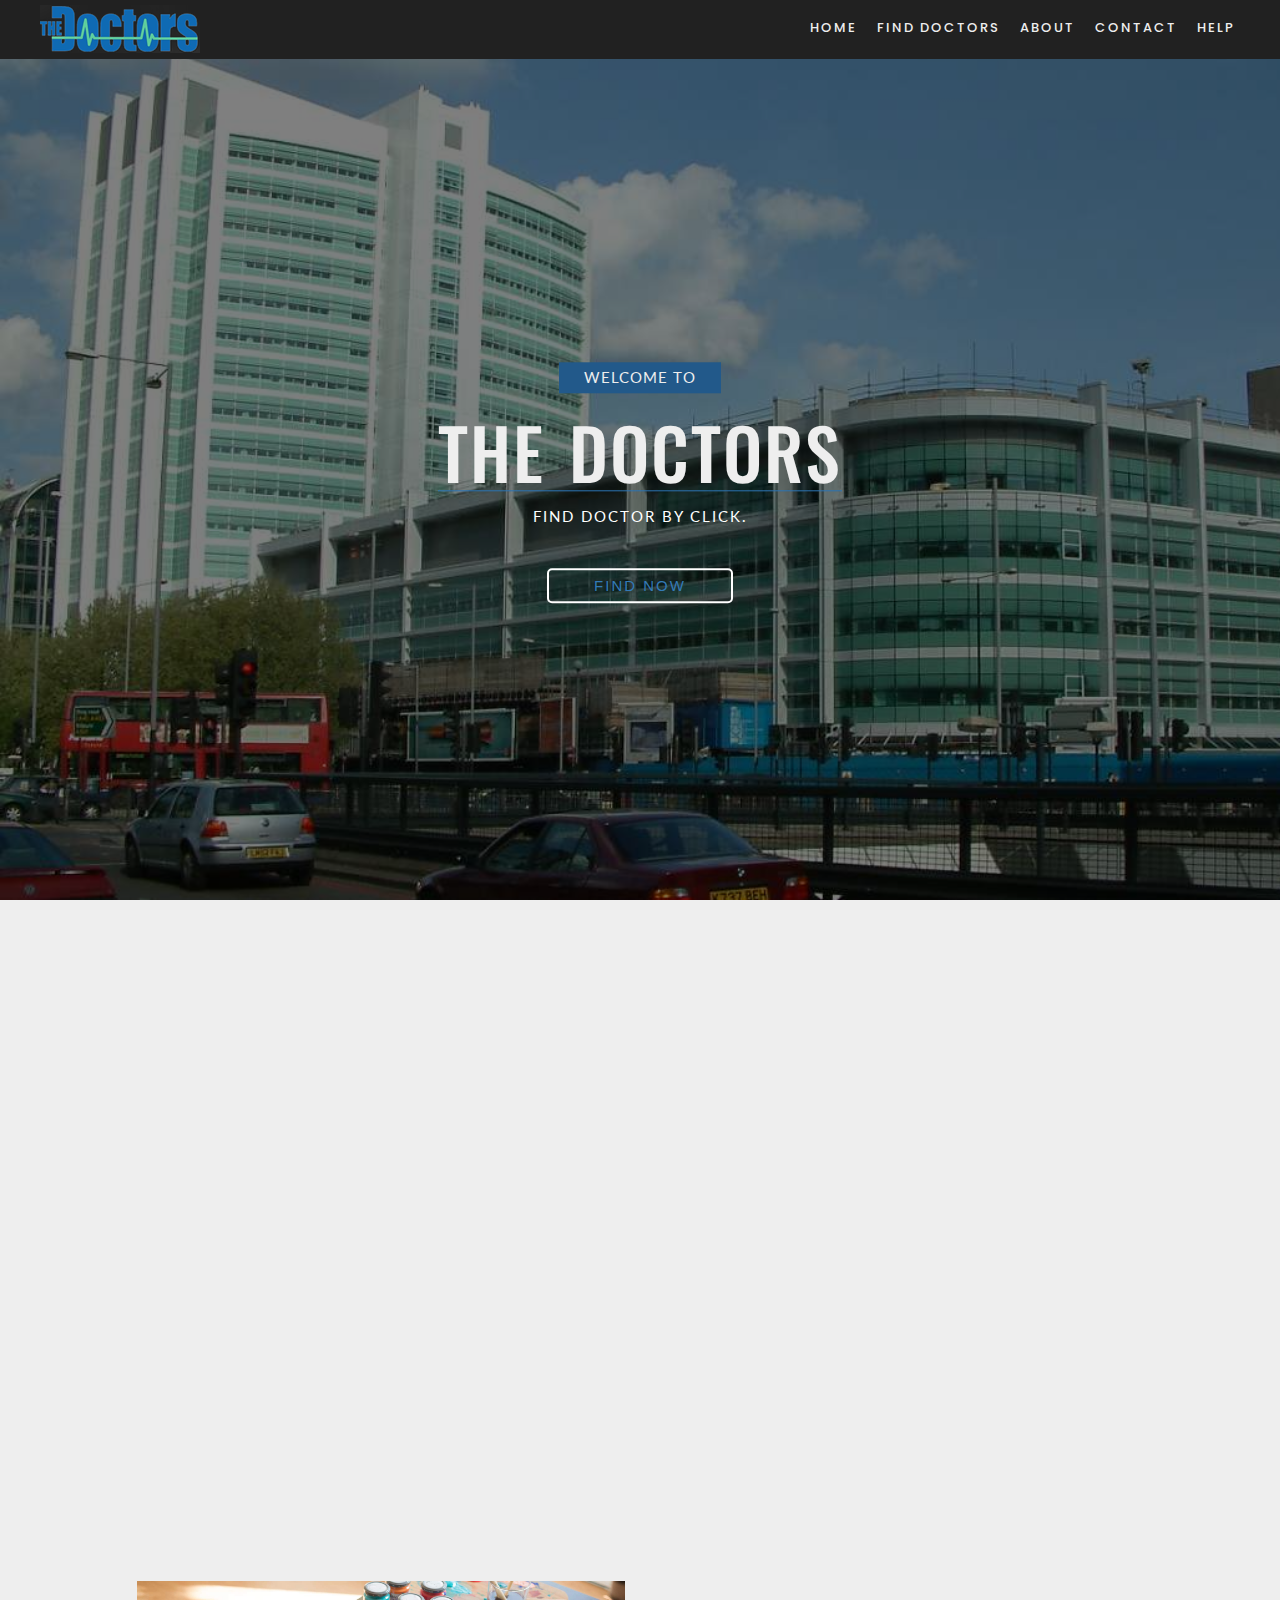
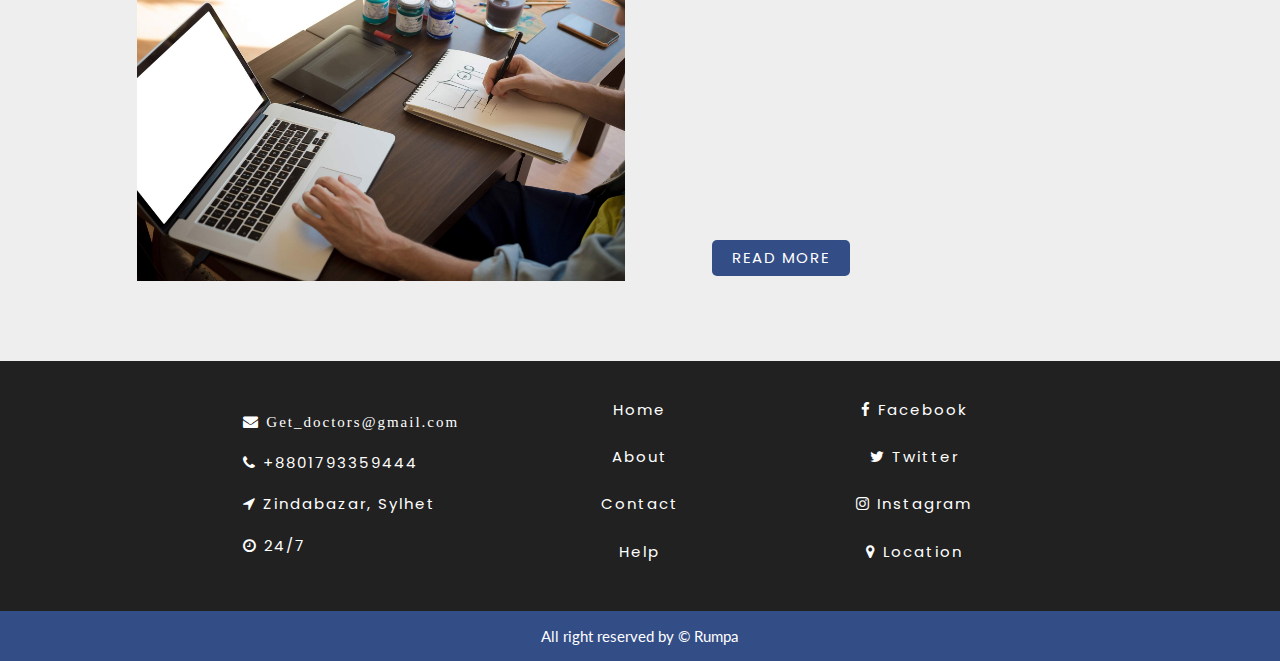
<file: index.html>
<!DOCTYPE html>
<html lang="en">  
	<head>
		
	
		<title>The Doctors</title>
	
		<link rel="icon" type="image/png" href="assets/img/icon.ico">

		<!-- Bootstrap -->
		<link href="assets/css/bootstrap.min.css" rel="stylesheet" />
		<link href="assets/css/normalize.css" rel="stylesheet" />
		<link href="assets/css/animate.min.css" rel="stylesheet" type="text/css"/>
		<link href="assets/css/font-awesome.min.css" rel="stylesheet" type="text/css"/>
		
		<link href="https://fonts.googleapis.com/css?family=Poppins" rel="stylesheet">
		<link href="https://fonts.googleapis.com/css?family=Lato" rel="stylesheet">
		<link href="https://fonts.googleapis.com/css?family=Oswald" rel="stylesheet">

		<link href="assets/css/style.css" rel="stylesheet" />
		
		<!--[if lt IE 9]>
			<script src="js/html5shiv.min.js"></script>
			<script src="js/respond.min.js"></script>
		<![endif]-->
	</head>
    <body>
  		<!--Menu Starts here-->
  		<div class="container-fluid">
  			<div class="navbar navbar-fixed-top menu-wrapper" role="navigation">
				<div class="container-fluid">
					<div class="navbar-header">
						<button type="button" class="navbar-toggle" data-toggle="collapse" data-target=".navbar-collapse">
						<span class="icon-bar"></span>
						<span class="icon-bar"></span>
						<span class="icon-bar"></span>
						</button>
						<a href="index.html"><img src="assets/img/logo.png"></a>
					</div>
					<div class="navbar-collapse collapse menu">
						<ul class="nav navbar-nav navbar-right menu-ul">
							<li> <a href="index.html" onclick="$('#header').animatescroll({scrollSpeed:1000,easing:'easeInOutExpo'});">Home</a></li>
							<li> <a href="doctors.html" onclick="$('#about').animatescroll({scrollSpeed:1000,easing:'easeInOutExpo'});">Find Doctors</a></li>
							<li> <a href="about.html" onclick="$('#service').animatescroll({scrollSpeed:1000,easing:'easeInOutExpo'});">About</a></li>
							<li> <a href="contact.html" onclick="$('#contact').animatescroll({scrollSpeed:1000,easing:'easeInOutExpo'});">Contact</a></li>
							<li> <a href="help.html" onclick="$('#contact').animatescroll({scrollSpeed:1000,easing:'easeInOutExpo'});">Help</a></li>

						</ul>
					
					</div>
					
				</div>
						
			</div>
  		</div>
  		<!--Menu Ends here-->

  		<div class="container-fluid">
  			<!--Header starts here-->
  			<section class="row" id="header">
				<div class="mask">
					<div class="content">
						<p>welcome to</p></br>
						<h1>The Doctors</h1>
						<span>Find Doctor by Click.</span></br>
						<button class="btn-main btn-light"><a href="doctors.html">Find Now</a></button>
					</div>
				</div>
			</section>
			<!-- Header ends here -->

			<!-- about starts here -->
			<section class="row" id="about">
				<div class="col-md-8 col-md-offset-2 about-wrapper">
					<h1 class="wow fadeInDown" data-wow-duration="2s">About Us</h1>
					<p class="wow fadeInRight paragraph-normal" data-wow-duration="2s">Lorem ipsum dolor sit amet, consectetur adipiscing elit, sed do eiusmod tempor incididunt labore et dolore magna aliqua.Lorem ipsum dolor sit amet, consectetur adipiscing elit, sed do eiusmod tempor incididunt labore et dolore magna aliqua.Lorem ipsum dolor sit amet, consectetur adipiscing elit, sed do eiusmod tempor incididunt labore et dolore magna.</p>
					<button class="wow fadeInUp btn-main btn-light" data-wow-duration="2s">Read More</button>
				</div>
			</section>
			<!-- about ends here -->

			<!-- service starts here -->
			<section class="row" id="service">
				<h1 class="wow fadeInDown" data-wow-duration="2s">What We Do?</h1>
				<div class="col-md-10 col-md-offset-1 service-wrapper">
					<div class="service-box col-md-6">
						<img src="assets/img/img2.jpg">
					</div>
					<div class="service-box col-md-6">
						<h2 class="wow fadeInRight" data-wow-duration="2s">Find Doctors</h2>
						<p class="wow fadeInRight" data-wow-duration="2s">Lorem ipsum dolor sit amet, consectetur adipiscing elit, sed do eiusmod tempor incididunt labore et dolore magna aliqua. Lorem ipsum dolor sit amet, consectetur adipiscing elit, sed do eiusmod tempor incididunt labore et dolore magna aliqua</p>
						<button class="btn-main btn-light">read more</button>
					</div>
				</div>
			</section>
			<!-- service ends here -->

			<!-- links starts here -->
			<section class="row" id="links">
				<div class="col-md-8 col-md-offset-2 link-box">
					<div class="col-md-4" id="link-wrapper1">
						<p><i class="fa fa-envelope" aria-hidden="true"> Get_doctors@gmail.com</p></i>
						<p><i class="fa fa-phone" aria-hidden="true"></i> +8801793359444</p>
						<p><i class="fa fa-location-arrow" aria-hidden="true"></i> Zindabazar, Sylhet</p>
						<p><i class="fa fa-clock-o" aria-hidden="true"></i> 24/7</p>
					</div>
					<div class="col-md-4 link-wrapper">
						<p><a href="index.html">Home</a></p>
						<p><a href="about.html">About</a></p>
						<p><a href="contact.html">Contact</a></p>
						<p><a href="help.html">Help</a></p>
					</div>
					<div class="col-md-4 link-wrapper">
						<p><a href=""><i class="fa fa-facebook"></i> Facebook</a></p>
						<p><a href=""><i class="fa fa-twitter"></i> Twitter</a></p>
						<p><a href=""><i class="fa fa-instagram"></i> Instagram</a></p>
						<p><a href=""><i class="fa fa-map-marker"></i> Location</a></p>
					</div>
				</div>
			</section>
			<!-- links ends here -->

			<!-- footer strats here -->
			<section class="row" id="footer">
				<div class="col-md-4 col-md-offset-4 footer-box">
					<p>All right reserved by &copy Rumpa</p>
				</div>
			</section>
  		</div>

		<script src="assets/js/jquery.min.js"></script>
		<script src="assets/js/jquery-migrate.min.js"></script>
		<script src="assets/js/bootstrap.min.js"></script>
		<script src="assets/js/app.js"></script>
		<script src="assets/js/wow.min.js"></script>

		<script type="text/javascript">
			new WOW().init();
		</script>


	</body>
		
		
</html>
</file>
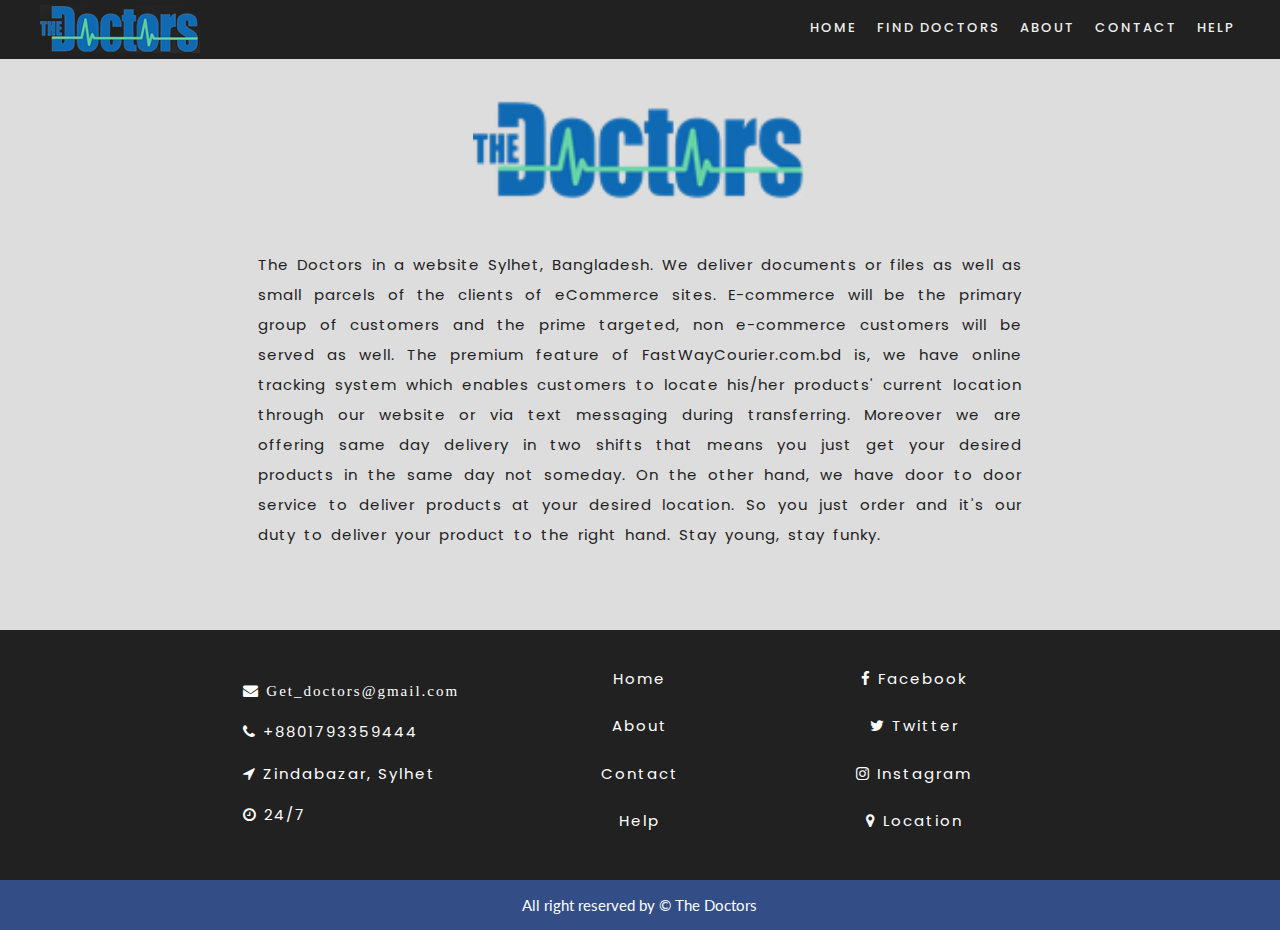
<file: about.html>
<!DOCTYPE html>
<html lang="en">  
	<head>
		<meta charset="utf-8" />
		<meta http-equiv="X-UA-Compatible" content="IE=edge" />
		<meta name="viewport" content="width=device-width, initial-scale=1" />
	
		<title>The Doctors</title>
	
		<link rel="icon" type="image/png" href="assets/img/icon.ico">

		<!-- Bootstrap -->
		<link href="assets/css/bootstrap.min.css" rel="stylesheet" />
		<link href="assets/css/normalize.css" rel="stylesheet" />
		<link href="assets/css/animate.min.css" rel="stylesheet" type="text/css"/>
		<link href="assets/css/font-awesome.min.css" rel="stylesheet" type="text/css"/>
		
		<link href="https://fonts.googleapis.com/css?family=Poppins" rel="stylesheet">
		<link href="https://fonts.googleapis.com/css?family=Lato" rel="stylesheet">
		<link href="https://fonts.googleapis.com/css?family=Oswald" rel="stylesheet">

		<link href="assets/css/style.css" rel="stylesheet" />
		
		<!--[if lt IE 9]>
			<script src="js/html5shiv.min.js"></script>
			<script src="js/respond.min.js"></script>
		<![endif]-->
	</head>
	<body>
  		<!--Menu Starts here-->
  		<div class="container-fluid">
  			<div class="navbar navbar-fixed-top menu-wrapper" role="navigation">
				<div class="container-fluid">
					<div class="navbar-header">
						<button type="button" class="navbar-toggle" data-toggle="collapse" data-target=".navbar-collapse">
						<span class="icon-bar"></span>
						<span class="icon-bar"></span>
						<span class="icon-bar"></span>
						</button>
						<a href="index.html"><img src="assets/img/logo.png"></a>
					</div>
					<div class="navbar-collapse collapse menu">
						<ul class="nav navbar-nav navbar-right menu-ul">
							<li> <a href="index.html" onclick="$('#header').animatescroll({scrollSpeed:1000,easing:'easeInOutExpo'});">Home</a></li>
							<li> <a href="doctors.html" onclick="$('#about').animatescroll({scrollSpeed:1000,easing:'easeInOutExpo'});">Find Doctors</a></li>
							<li> <a href="about.html" onclick="$('#service').animatescroll({scrollSpeed:1000,easing:'easeInOutExpo'});">About</a></li>
							<li> <a href="contact.html" onclick="$('#contact').animatescroll({scrollSpeed:1000,easing:'easeInOutExpo'});">Contact</a></li>
							<li> <a href="help.html" onclick="$('#contact').animatescroll({scrollSpeed:1000,easing:'easeInOutExpo'});">Help</a></li>

						</ul>
					
					</div>
					
				</div>
						
			</div>
  		</div>
  		<!--Menu Ends here-->

  		<div class="container-fluid">

  			<!-- about us starts here -->
  			<section class="row" id="about-us">
  				<div class="col-md-8 col-md-offset-2 about-wrapper">
  					<img class="wow zoomIn" data-wow-duration="3s" src="assets/img/logo.png">
  					<p>The Doctors in a website Sylhet, Bangladesh. We deliver documents or files as well as small parcels of the clients of eCommerce sites. E-commerce will be the primary group of customers and the prime targeted, non e-commerce customers will be served as well. The premium feature of FastWayCourier.com.bd is, we have online tracking system which enables customers to locate his/her products' current location through our website or via text messaging during transferring. Moreover we are offering same day delivery in two shifts that means you just get your desired products in the same day not someday. On the other hand, we have door to door service to deliver products at your desired location. So you just order and it's our duty to deliver your product to the right hand. Stay young, stay funky.</p>
  				</div>
  			</section>
  			<!-- about us ends here -->

  			<!-- links starts here -->
			<section class="row" id="links">
				<div class="col-md-8 col-md-offset-2 link-box">
					<div class="col-md-4" id="link-wrapper1">
						<p><i class="fa fa-envelope" aria-hidden="true"> Get_doctors@gmail.com</p></i>
						<p><i class="fa fa-phone" aria-hidden="true"></i> +8801793359444</p>
						<p><i class="fa fa-location-arrow" aria-hidden="true"></i> Zindabazar, Sylhet</p>
						<p><i class="fa fa-clock-o" aria-hidden="true"></i> 24/7</p>
					</div>
					<div class="col-md-4 link-wrapper">
						<p><a href="index.php">Home</a></p>
						<p><a href="about.php">About</a></p>
						<p><a href="contact.php">Contact</a></p>
						<p><a href="service.php">Help</a></p>
					</div>
					<div class="col-md-4 link-wrapper">
						<p><a href=""><i class="fa fa-facebook"></i> Facebook</a></p>
						<p><a href=""><i class="fa fa-twitter"></i> Twitter</a></p>
						<p><a href=""><i class="fa fa-instagram"></i> Instagram</a></p>
						<p><a href=""><i class="fa fa-map-marker"></i> Location</a></p>
					</div>
				</div>
			</section>
			<!-- links ends here -->
			
			<!-- footer strats here -->
			<section class="row" id="footer">
				<div class="col-md-4 col-md-offset-4 footer-box">
					<p>All right reserved by &copy The Doctors</p>
				</div>
			</section>
  		</div>

  		

		<script src="assets/js/jquery.min.js"></script>
		<script src="assets/js/jquery-migrate.min.js"></script>
		<script src="assets/js/bootstrap.min.js"></script>
		<script src="assets/js/app.js"></script>
		<script src="assets/js/wow.min.js"></script>

		<script type="text/javascript">
			new WOW().init();
		</script>


	</body>
		
		
</html>
</file>
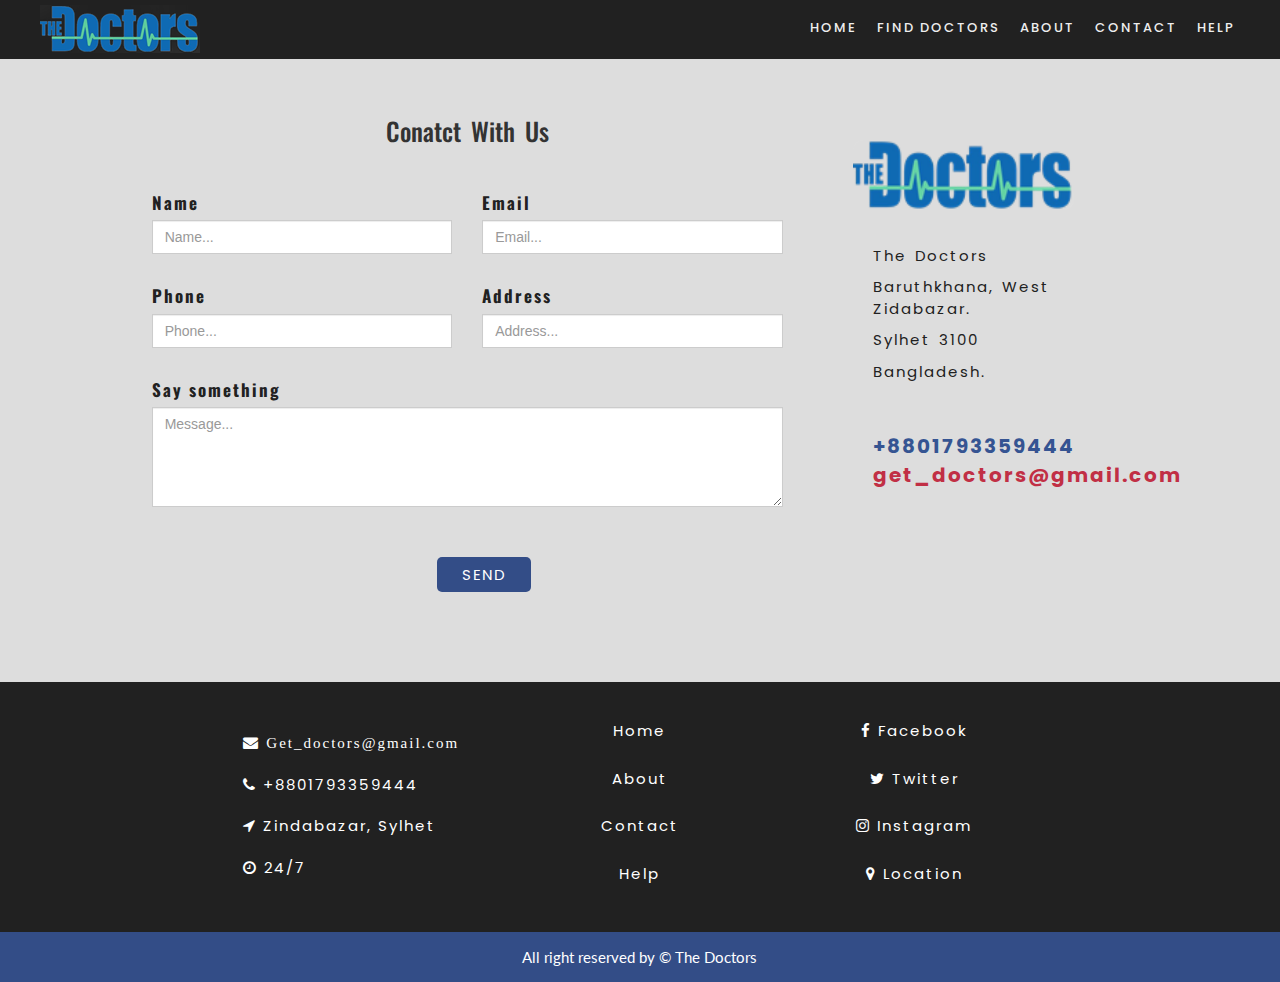
<file: contact.html>
<!DOCTYPE html>
<html lang="en">  
	<head>
		<meta charset="utf-8" />
		<meta http-equiv="X-UA-Compatible" content="IE=edge" />
		<meta name="viewport" content="width=device-width, initial-scale=1" />
	
		<title>The Doctors</title>
	
		<link rel="icon" type="image/png" href="assets/img/icon.ico">

		<!-- Bootstrap -->
		<link href="assets/css/bootstrap.min.css" rel="stylesheet" />
		<link href="assets/css/normalize.css" rel="stylesheet" />
		<link href="assets/css/animate.min.css" rel="stylesheet" type="text/css"/>
		<link href="assets/css/font-awesome.min.css" rel="stylesheet" type="text/css"/>
		
		<link href="https://fonts.googleapis.com/css?family=Poppins" rel="stylesheet">
		<link href="https://fonts.googleapis.com/css?family=Lato" rel="stylesheet">
		<link href="https://fonts.googleapis.com/css?family=Oswald" rel="stylesheet">

		<link href="assets/css/style.css" rel="stylesheet" />
		
		<!--[if lt IE 9]>
			<script src="js/html5shiv.min.js"></script>
			<script src="js/respond.min.js"></script>
		<![endif]-->
	</head>
	<body>
  		<!--Menu Starts here-->
  		<div class="container-fluid">
  			<div class="navbar navbar-fixed-top menu-wrapper" role="navigation">
				<div class="container-fluid">
					<div class="navbar-header">
						<button type="button" class="navbar-toggle" data-toggle="collapse" data-target=".navbar-collapse">
						<span class="icon-bar"></span>
						<span class="icon-bar"></span>
						<span class="icon-bar"></span>
						</button>
						<a href="index.html"><img src="assets/img/logo.png"></a>
					</div>
					<div class="navbar-collapse collapse menu">
						<ul class="nav navbar-nav navbar-right menu-ul">
							<li> <a href="index.html" onclick="$('#header').animatescroll({scrollSpeed:1000,easing:'easeInOutExpo'});">Home</a></li>
							<li> <a href="doctors.html" onclick="$('#about').animatescroll({scrollSpeed:1000,easing:'easeInOutExpo'});">Find Doctors</a></li>
							<li> <a href="about.html" onclick="$('#service').animatescroll({scrollSpeed:1000,easing:'easeInOutExpo'});">About</a></li>
							<li> <a href="contact.html" onclick="$('#contact').animatescroll({scrollSpeed:1000,easing:'easeInOutExpo'});">Contact</a></li>
							<li> <a href="help.html" onclick="$('#contact').animatescroll({scrollSpeed:1000,easing:'easeInOutExpo'});">Help</a></li>

						</ul>
					
					</div>
					
				</div>
						
			</div>
  		</div>
  		<!--Menu Ends here-->

  		<div class="container-fluid">

  			<!-- contact starts here -->
    		<section class="row" id="contact-page">
    			<div class="col-md-10 col-md-offset-1 contact-wrapper">
    				<div class="contact-box col-md-8">
    					<h1>Conatct With Us</h1>
    					<form action="" method="">
    						<div class="col-sm-6 col-xs-6">
								<label>Name</label>
								<input type="text" name="name" class="form-control" placeholder="Name..."/>
							</div>
							<div class="col-sm-6 col-xs-6">
								<label>Email</label>
								<input type="text" name="email" class="form-control" placeholder="Email..."/>
							</div>
							<div class="col-sm-6 col-xs-6">
								<label>Phone</label>
								<input type="text" name="phone" class="form-control" placeholder="Phone..."/>
							</div>
							<div class="col-sm-6 col-xs-6">
								<label>Address</label>
								<input type="text" name="location" class="form-control" placeholder="Address..."/>
							</div>
							<div class="col-sm-12 col-xs-12">
								<label>Say something</label>
								<textarea class="form-control" name="message" placeholder="Message..."></textarea>
							</div>
							<button class=" btn-main btn-dark" name="send" id="submit">send</button>
    					</form>
    				</div>
    				<div class="contact-box col-md-4">
    					<img src="assets/img/logo.png">
    					<p>The Doctors</p>
    					<!-- <p>Ajgor Square</p> -->
    					<p>Baruthkhana, West Zidabazar.</p>
    					<p>Sylhet 3100</p>
    					<p>Bangladesh.</p></br></br>
    					<b><span style="color: #355492">+8801793359444</span></b></br>
    					<b><span style="color: #C12F45">get_doctors@gmail.com</span></b>
    				</div>
    			</div>
    		</section>
    		<!-- contact ends here -->

  			<!-- links starts here -->
			<section class="row" id="links">
				<div class="col-md-8 col-md-offset-2 link-box">
					<div class="col-md-4" id="link-wrapper1">
						<p><i class="fa fa-envelope" aria-hidden="true"> Get_doctors@gmail.com</p></i>
						<p><i class="fa fa-phone" aria-hidden="true"></i> +8801793359444</p>
						<p><i class="fa fa-location-arrow" aria-hidden="true"></i> Zindabazar, Sylhet</p>
						<p><i class="fa fa-clock-o" aria-hidden="true"></i> 24/7</p>
					</div>
					<div class="col-md-4 link-wrapper">
						<p><a href="index.php">Home</a></p>
						<p><a href="about.php">About</a></p>
						<p><a href="contact.php">Contact</a></p>
						<p><a href="service.php">Help</a></p>
					</div>
					<div class="col-md-4 link-wrapper">
						<p><a href=""><i class="fa fa-facebook"></i> Facebook</a></p>
						<p><a href=""><i class="fa fa-twitter"></i> Twitter</a></p>
						<p><a href=""><i class="fa fa-instagram"></i> Instagram</a></p>
						<p><a href=""><i class="fa fa-map-marker"></i> Location</a></p>
					</div>
				</div>
			</section>
			<!-- links ends here -->
			
			<!-- footer strats here -->
			<section class="row" id="footer">
				<div class="col-md-4 col-md-offset-4 footer-box">
					<p>All right reserved by &copy The Doctors</p>
				</div>
			</section>
  		</div>
  		

		<script src="assets/js/jquery.min.js"></script>
		<script src="assets/js/jquery-migrate.min.js"></script>
		<script src="assets/js/bootstrap.min.js"></script>
		<script src="assets/js/app.js"></script>
		<script src="assets/js/wow.min.js"></script>

		<script type="text/javascript">
			new WOW().init();
		</script>


	</body>
		
		
</html>
</file>
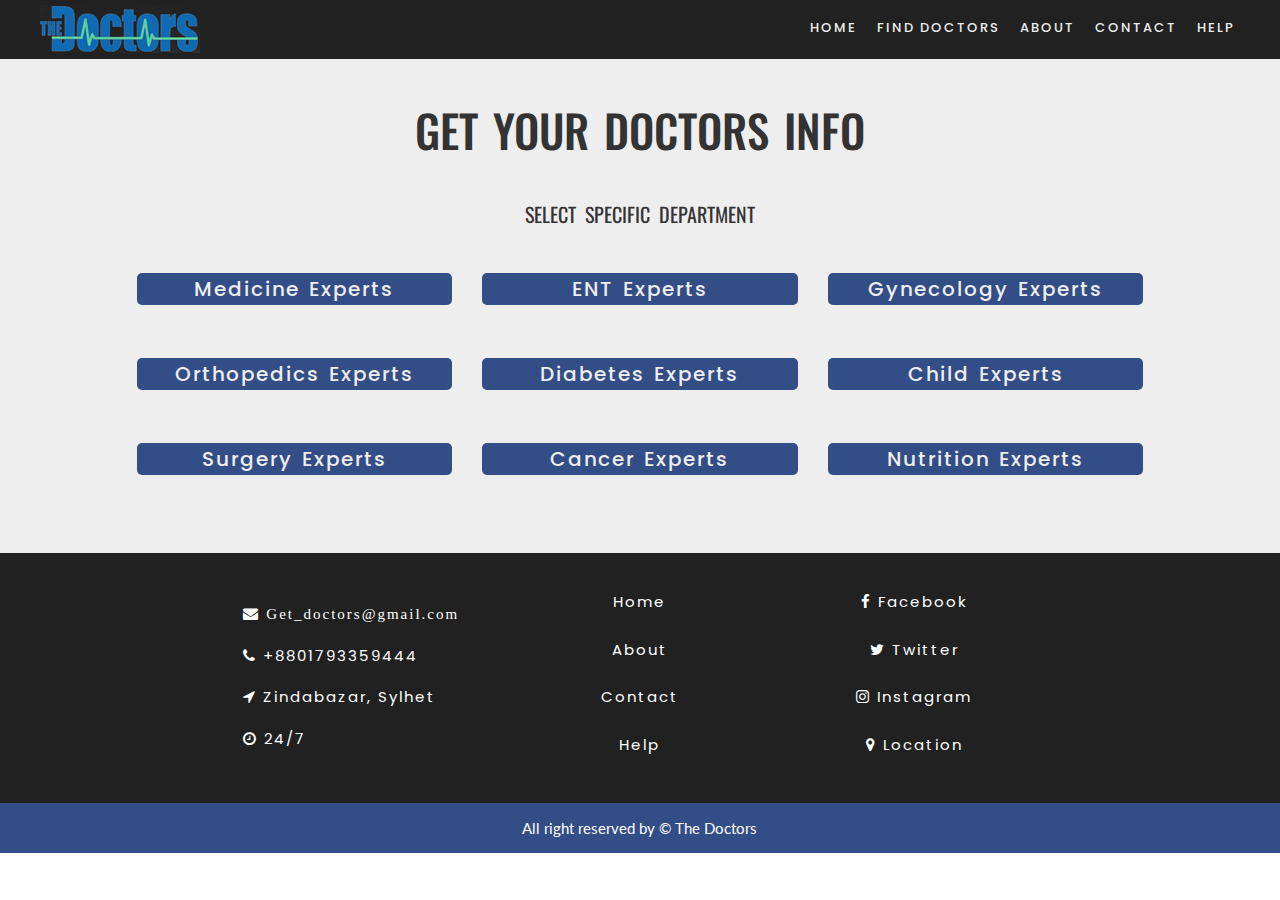
<file: doctors.html>
<!DOCTYPE html>
<html lang="en">  
	<head>
		<meta charset="utf-8" />
		<meta http-equiv="X-UA-Compatible" content="IE=edge" />
		<meta name="viewport" content="width=device-width, initial-scale=1" />
	
		<title>The Doctors</title>
	
		<link rel="icon" type="image/png" href="assets/img/icon.ico">

		<!-- Bootstrap -->
		<link href="assets/css/bootstrap.min.css" rel="stylesheet" />
		<link href="assets/css/normalize.css" rel="stylesheet" />
		<link href="assets/css/animate.min.css" rel="stylesheet" type="text/css"/>
		<link href="assets/css/font-awesome.min.css" rel="stylesheet" type="text/css"/>
		
		<link href="https://fonts.googleapis.com/css?family=Poppins" rel="stylesheet">
		<link href="https://fonts.googleapis.com/css?family=Lato" rel="stylesheet">
		<link href="https://fonts.googleapis.com/css?family=Oswald" rel="stylesheet">

		<link href="assets/css/style.css" rel="stylesheet" />
		
		<!--[if lt IE 9]>
			<script src="js/html5shiv.min.js"></script>
			<script src="js/respond.min.js"></script>
		<![endif]-->
	</head>
	<body>
  		<!--Menu Starts here-->
  		<div class="container-fluid">
  			<div class="navbar navbar-fixed-top menu-wrapper" role="navigation">
				<div class="container-fluid">
					<div class="navbar-header">
						<button type="button" class="navbar-toggle" data-toggle="collapse" data-target=".navbar-collapse">
						<span class="icon-bar"></span>
						<span class="icon-bar"></span>
						<span class="icon-bar"></span>
						</button>
						<a href="index.html"><img src="assets/img/logo.png"></a>
					</div>
					<div class="navbar-collapse collapse menu">
						<ul class="nav navbar-nav navbar-right menu-ul">
							<li> <a href="index.html" onclick="$('#header').animatescroll({scrollSpeed:1000,easing:'easeInOutExpo'});">Home</a></li>
							<li> <a href="doctors.html" onclick="$('#about').animatescroll({scrollSpeed:1000,easing:'easeInOutExpo'});">Find Doctors</a></li>
							<li> <a href="about.html" onclick="$('#service').animatescroll({scrollSpeed:1000,easing:'easeInOutExpo'});">About</a></li>
							<li> <a href="contact.html" onclick="$('#contact').animatescroll({scrollSpeed:1000,easing:'easeInOutExpo'});">Contact</a></li>
							<li> <a href="help.html" onclick="$('#contact').animatescroll({scrollSpeed:1000,easing:'easeInOutExpo'});">Help</a></li>

						</ul>
					
					</div>
					
				</div>
						
			</div>
  		</div>
  		<!--Menu Ends here-->

  		<div class="container-fluid">

  			<!-- Doctors starts here -->
  			<section class="row" id="doctors">
  				<h1>Get your doctors info</h1>
  				<p>Select Specific Department</p>
  				<div class="col-md-10 col-md-offset-1 doc-wrapper">
  					<div class="col-md-4 doc-box">
  						<a href="medicine.html"><h3>Medicine Experts</h3></a>
  					</div>
  					<div class="col-md-4 doc-box">
  						<a href="ENT.html"><h3>ENT Experts</h3></a>
  					</div>
  					<div class="col-md-4 doc-box">
  						<a href=""><h3>Gynecology Experts</h3></a>
  					</div>
  				</div>
  				<div class="col-md-10 col-md-offset-1 doc-wrapper">
  					<div class="col-md-4 doc-box">
  						<a href=""><h3>Orthopedics Experts</h3></a>
  					</div>
  					<div class="col-md-4 doc-box">
  						<a href=""><h3>Diabetes Experts</h3></a>
  					</div>
  					<div class="col-md-4 doc-box">
  						<a href=""><h3>Child Experts</h3></a>
  					</div>
  				</div>
  				<div class="col-md-10 col-md-offset-1 doc-wrapper">
  					<div class="col-md-4 doc-box">
  						<a href=""><h3>Surgery Experts</h3></a>
  					</div>
  					<div class="col-md-4 doc-box">
  						<a href=""><h3>Cancer Experts</h3></a>
  					</div>
  					<div class="col-md-4 doc-box">
  						<a href=""><h3>Nutrition Experts</h3></a>
  					</div>
  				</div>
  			</section>

  			<!-- links starts here -->
			<section class="row" id="links">
				<div class="col-md-8 col-md-offset-2 link-box">
					<div class="col-md-4" id="link-wrapper1">
						<p><i class="fa fa-envelope" aria-hidden="true"> Get_doctors@gmail.com</p></i>
						<p><i class="fa fa-phone" aria-hidden="true"></i> +8801793359444</p>
						<p><i class="fa fa-location-arrow" aria-hidden="true"></i> Zindabazar, Sylhet</p>
						<p><i class="fa fa-clock-o" aria-hidden="true"></i> 24/7</p>
					</div>
					<div class="col-md-4 link-wrapper">
						<p><a href="index.php">Home</a></p>
						<p><a href="about.php">About</a></p>
						<p><a href="contact.php">Contact</a></p>
						<p><a href="service.php">Help</a></p>
					</div>
					<div class="col-md-4 link-wrapper">
						<p><a href=""><i class="fa fa-facebook"></i> Facebook</a></p>
						<p><a href=""><i class="fa fa-twitter"></i> Twitter</a></p>
						<p><a href=""><i class="fa fa-instagram"></i> Instagram</a></p>
						<p><a href=""><i class="fa fa-map-marker"></i> Location</a></p>
					</div>
				</div>
			</section>
			<!-- links ends here -->
			
			<!-- footer strats here -->
			<section class="row" id="footer">
				<div class="col-md-4 col-md-offset-4 footer-box">
					<p>All right reserved by &copy The Doctors</p>
				</div>
			</section>
  		</div>

  		

		<script src="assets/js/jquery.min.js"></script>
		<script src="assets/js/jquery-migrate.min.js"></script>
		<script src="assets/js/bootstrap.min.js"></script>
		<script src="assets/js/app.js"></script>
		<script src="assets/js/wow.min.js"></script>

		<script type="text/javascript">
			new WOW().init();
		</script>


	</body>
		
		
</html>
</file>
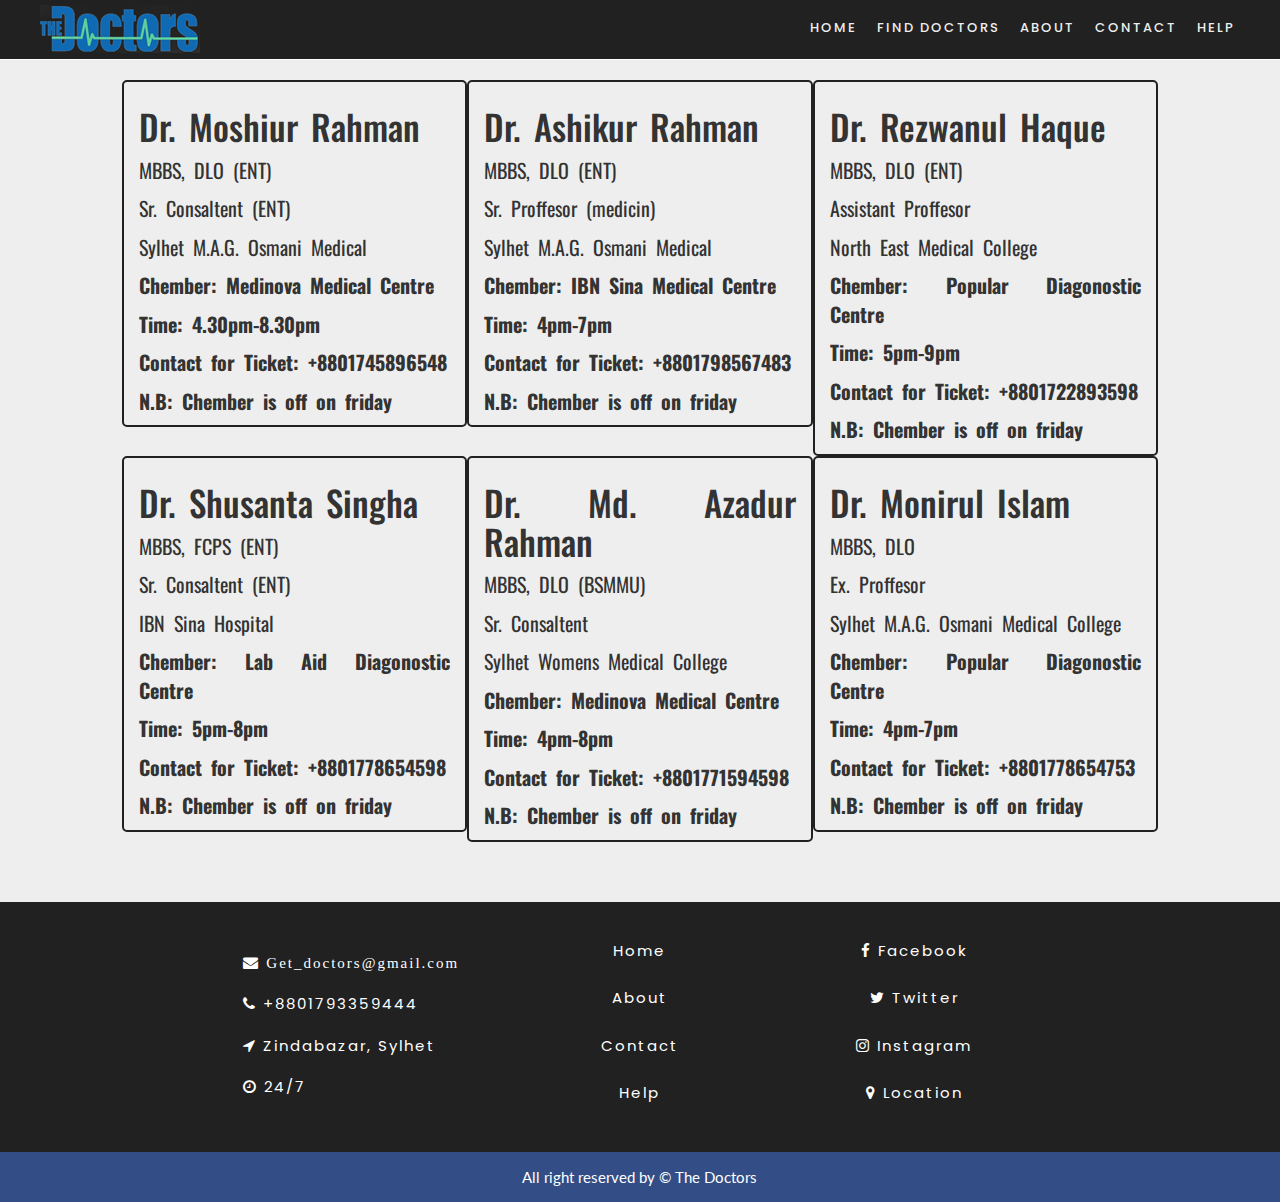
<file: ENT.html>
<!DOCTYPE html>
<html lang="en">  
	<head>
		<meta charset="utf-8" />
		<meta http-equiv="X-UA-Compatible" content="IE=edge" />
		<meta name="viewport" content="width=device-width, initial-scale=1" />
	
		<title>The Doctors</title>
	
		<link rel="icon" type="image/png" href="assets/img/icon.ico">

		<!-- Bootstrap -->
		<link href="assets/css/bootstrap.min.css" rel="stylesheet" />
		<link href="assets/css/normalize.css" rel="stylesheet" />
		<link href="assets/css/animate.min.css" rel="stylesheet" type="text/css"/>
		<link href="assets/css/font-awesome.min.css" rel="stylesheet" type="text/css"/>
		
		<link href="https://fonts.googleapis.com/css?family=Poppins" rel="stylesheet">
		<link href="https://fonts.googleapis.com/css?family=Lato" rel="stylesheet">
		<link href="https://fonts.googleapis.com/css?family=Oswald" rel="stylesheet">

		<link href="assets/css/style.css" rel="stylesheet" />
		
		<!--[if lt IE 9]>
			<script src="js/html5shiv.min.js"></script>
			<script src="js/respond.min.js"></script>
		<![endif]-->
	</head>
	<body>
  		<!--Menu Starts here-->
  		<div class="container-fluid">
  			<div class="navbar navbar-fixed-top menu-wrapper" role="navigation">
				<div class="container-fluid">
					<div class="navbar-header">
						<button type="button" class="navbar-toggle" data-toggle="collapse" data-target=".navbar-collapse">
						<span class="icon-bar"></span>
						<span class="icon-bar"></span>
						<span class="icon-bar"></span>
						</button>
						<a href="index.html"><img src="assets/img/logo.png"></a>
					</div>
					<div class="navbar-collapse collapse menu">
						<ul class="nav navbar-nav navbar-right menu-ul">
							<li> <a href="index.html" onclick="$('#header').animatescroll({scrollSpeed:1000,easing:'easeInOutExpo'});">Home</a></li>
							<li> <a href="doctors.html" onclick="$('#about').animatescroll({scrollSpeed:1000,easing:'easeInOutExpo'});">Find Doctors</a></li>
							<li> <a href="about.html" onclick="$('#service').animatescroll({scrollSpeed:1000,easing:'easeInOutExpo'});">About</a></li>
							<li> <a href="contact.html" onclick="$('#contact').animatescroll({scrollSpeed:1000,easing:'easeInOutExpo'});">Contact</a></li>
							<li> <a href="help.html" onclick="$('#contact').animatescroll({scrollSpeed:1000,easing:'easeInOutExpo'});">Help</a></li>

						</ul>
					
					</div>
					
				</div>
						
			</div>
  		</div>
  		<!--Menu Ends here-->

  		<div class="container-fluid">
  			<!-- medi experts starts here -->
  			<section class="row" id="medi">
  				<div class="col-md-10 col-md-offset-1 medi-wrapper">
  					<div class="col-md-4 medi-box">
  						<h3>Dr. Moshiur Rahman</h3>
  						<p>MBBS, DLO (ENT)</p>
  						<p>Sr. Consaltent (ENT)</p>
  						<p>Sylhet M.A.G. Osmani Medical</p>
  						<b><p>Chember: Medinova Medical Centre</p></b>
  						<b><p>Time: 4.30pm-8.30pm</p></b>
  						<b><p>Contact for Ticket: +8801745896548</p></b>
  						<b><p>N.B: Chember is off on friday</p></b>
  					</div>
  					<div class="col-md-4 medi-box">
  						<h3>Dr. Ashikur Rahman</h3>
  						<p>MBBS, DLO (ENT)</p>
  						<p>Sr. Proffesor (medicin)</p>
  						<p>Sylhet M.A.G. Osmani Medical</p>
  						<b><p>Chember: IBN Sina Medical Centre</p></b>
  						<b><p>Time: 4pm-7pm</p></b>
  						<b><p>Contact for Ticket: +8801798567483</p></b>
  						<b><p>N.B: Chember is off on friday</p></b>
  					</div>
  					<div class="col-md-4 medi-box">
  						<h3>Dr. Rezwanul Haque</h3>
  						<p>MBBS, DLO (ENT)</p>
  						<p>Assistant Proffesor</p>
  						<p>North East Medical College</p>
  						<b><p>Chember: Popular Diagonostic Centre</p></b>
  						<b><p>Time: 5pm-9pm</p></b>
  						<b><p>Contact for Ticket: +8801722893598</p></b>
  						<b><p>N.B: Chember is off on friday</p></b>
  					</div>
  					<div class="col-md-4 medi-box">
  						<h3>Dr. Shusanta Singha</h3>
  						<p>MBBS, FCPS (ENT)</p>
  						<p>Sr. Consaltent (ENT)</p>
  						<p>IBN Sina Hospital </p>
  						<b><p>Chember: Lab Aid Diagonostic Centre</p></b>
  						<b><p>Time: 5pm-8pm</p></b>
  						<b><p>Contact for Ticket: +8801778654598</p></b>
  						<b><p>N.B: Chember is off on friday</p></b>
  					</div>
  					<div class="col-md-4 medi-box">
  						<h3>Dr. Md. Azadur Rahman</h3>
  						<p>MBBS, DLO (BSMMU)</p>
  						<p>Sr. Consaltent</p>
  						<p>Sylhet Womens Medical College</p>
  						<b><p>Chember: Medinova Medical Centre</p></b>
  						<b><p>Time: 4pm-8pm</p></b>
  						<b><p>Contact for Ticket: +8801771594598</p></b>
  						<b><p>N.B: Chember is off on friday</p></b>
  					</div>
  					<div class="col-md-4 medi-box">
  						<h3>Dr. Monirul Islam</h3>
  						<p>MBBS, DLO</p>
  						<p>Ex. Proffesor</p>
  						<p>Sylhet M.A.G. Osmani Medical College</p>
  						<b><p>Chember: Popular Diagonostic Centre</p></b>
  						<b><p>Time: 4pm-7pm</p></b>
  						<b><p>Contact for Ticket: +8801778654753</p></b>
  						<b><p>N.B: Chember is off on friday</p></b>
  					</div>
  				</div>
  			</section>
  			<!-- medi ends here -->

  			<!-- links starts here -->
			<section class="row" id="links">
				<div class="col-md-8 col-md-offset-2 link-box">
					<div class="col-md-4" id="link-wrapper1">
						<p><i class="fa fa-envelope" aria-hidden="true"> Get_doctors@gmail.com</p></i>
						<p><i class="fa fa-phone" aria-hidden="true"></i> +8801793359444</p>
						<p><i class="fa fa-location-arrow" aria-hidden="true"></i> Zindabazar, Sylhet</p>
						<p><i class="fa fa-clock-o" aria-hidden="true"></i> 24/7</p>
					</div>
					<div class="col-md-4 link-wrapper">
						<p><a href="index.php">Home</a></p>
						<p><a href="about.php">About</a></p>
						<p><a href="contact.php">Contact</a></p>
						<p><a href="service.php">Help</a></p>
					</div>
					<div class="col-md-4 link-wrapper">
						<p><a href=""><i class="fa fa-facebook"></i> Facebook</a></p>
						<p><a href=""><i class="fa fa-twitter"></i> Twitter</a></p>
						<p><a href=""><i class="fa fa-instagram"></i> Instagram</a></p>
						<p><a href=""><i class="fa fa-map-marker"></i> Location</a></p>
					</div>
				</div>
			</section>
			<!-- links ends here -->
			
			<!-- footer strats here -->
			<section class="row" id="footer">
				<div class="col-md-4 col-md-offset-4 footer-box">
					<p>All right reserved by &copy The Doctors</p>
				</div>
			</section>
  		</div>

  		

		<script src="assets/js/jquery.min.js"></script>
		<script src="assets/js/jquery-migrate.min.js"></script>
		<script src="assets/js/bootstrap.min.js"></script>
		<script src="assets/js/app.js"></script>
		<script src="assets/js/wow.min.js"></script>

		<script type="text/javascript">
			new WOW().init();
		</script>


	</body>
		
		
</html>
</file>
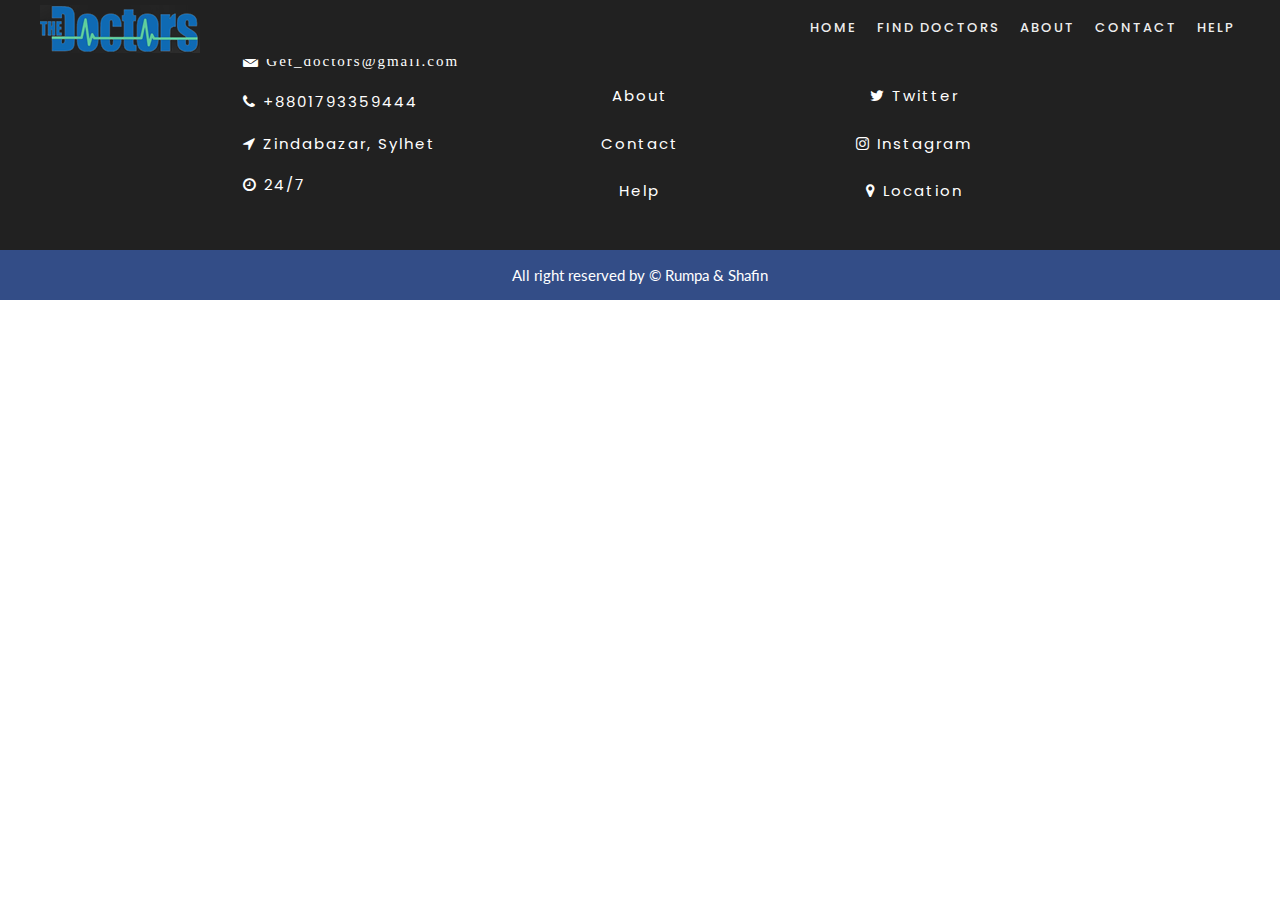
<file: help.html>
<!DOCTYPE html>
<html lang="en">  
	<head>
		<meta charset="utf-8" />
		<meta http-equiv="X-UA-Compatible" content="IE=edge" />
		<meta name="viewport" content="width=device-width, initial-scale=1" />
	
		<title>The Doctors</title>
	
		<link rel="icon" type="image/png" href="assets/img/icon.ico">

		<!-- Bootstrap -->
		<link href="assets/css/bootstrap.min.css" rel="stylesheet" />
		<link href="assets/css/normalize.css" rel="stylesheet" />
		<link href="assets/css/animate.min.css" rel="stylesheet" type="text/css"/>
		<link href="assets/css/font-awesome.min.css" rel="stylesheet" type="text/css"/>
		
		<link href="https://fonts.googleapis.com/css?family=Poppins" rel="stylesheet">
		<link href="https://fonts.googleapis.com/css?family=Lato" rel="stylesheet">
		<link href="https://fonts.googleapis.com/css?family=Oswald" rel="stylesheet">

		<link href="assets/css/style.css" rel="stylesheet" />
		
		<!--[if lt IE 9]>
			<script src="js/html5shiv.min.js"></script>
			<script src="js/respond.min.js"></script>
		<![endif]-->
	</head>
	<body>
  		<!--Menu Starts here-->
  		<div class="container-fluid">
  			<div class="navbar navbar-fixed-top menu-wrapper" role="navigation">
				<div class="container-fluid">
					<div class="navbar-header">
						<button type="button" class="navbar-toggle" data-toggle="collapse" data-target=".navbar-collapse">
						<span class="icon-bar"></span>
						<span class="icon-bar"></span>
						<span class="icon-bar"></span>
						</button>
						<a href="index.html"><img src="assets/img/logo.png"></a>
					</div>
					<div class="navbar-collapse collapse menu">
						<ul class="nav navbar-nav navbar-right menu-ul">
							<li> <a href="index.html" onclick="$('#header').animatescroll({scrollSpeed:1000,easing:'easeInOutExpo'});">Home</a></li>
							<li> <a href="doctors.html" onclick="$('#about').animatescroll({scrollSpeed:1000,easing:'easeInOutExpo'});">Find Doctors</a></li>
							<li> <a href="about.html" onclick="$('#service').animatescroll({scrollSpeed:1000,easing:'easeInOutExpo'});">About</a></li>
							<li> <a href="contact.html" onclick="$('#contact').animatescroll({scrollSpeed:1000,easing:'easeInOutExpo'});">Contact</a></li>
							<li> <a href="help.html" onclick="$('#contact').animatescroll({scrollSpeed:1000,easing:'easeInOutExpo'});">Help</a></li>

						</ul>
					
					</div>
					
				</div>
						
			</div>
  		</div>
  		<!--Menu Ends here-->

  		<div class="container-fluid">
  			<!-- links starts here -->
			<section class="row" id="links">
				<div class="col-md-8 col-md-offset-2 link-box">
					<div class="col-md-4" id="link-wrapper1">
						<p><i class="fa fa-envelope" aria-hidden="true"> Get_doctors@gmail.com</p></i>
						<p><i class="fa fa-phone" aria-hidden="true"></i> +8801793359444</p>
						<p><i class="fa fa-location-arrow" aria-hidden="true"></i> Zindabazar, Sylhet</p>
						<p><i class="fa fa-clock-o" aria-hidden="true"></i> 24/7</p>
					</div>
					<div class="col-md-4 link-wrapper">
						<p><a href="index.php">Home</a></p>
						<p><a href="about.php">About</a></p>
						<p><a href="contact.php">Contact</a></p>
						<p><a href="service.php">Help</a></p>
					</div>
					<div class="col-md-4 link-wrapper">
						<p><a href=""><i class="fa fa-facebook"></i> Facebook</a></p>
						<p><a href=""><i class="fa fa-twitter"></i> Twitter</a></p>
						<p><a href=""><i class="fa fa-instagram"></i> Instagram</a></p>
						<p><a href=""><i class="fa fa-map-marker"></i> Location</a></p>
					</div>
				</div>
			</section>
			<!-- links ends here -->
			
			<!-- footer strats here -->
			<section class="row" id="footer">
				<div class="col-md-4 col-md-offset-4 footer-box">
					<p>All right reserved by &copy Rumpa & Shafin</p>
				</div>
			</section>
  		</div>

  		

		<script src="assets/js/jquery.min.js"></script>
		<script src="assets/js/jquery-migrate.min.js"></script>
		<script src="assets/js/bootstrap.min.js"></script>
		<script src="assets/js/app.js"></script>
		<script src="assets/js/wow.min.js"></script>

		<script type="text/javascript">
			new WOW().init();
		</script>


	</body>
		
		
</html>
</file>
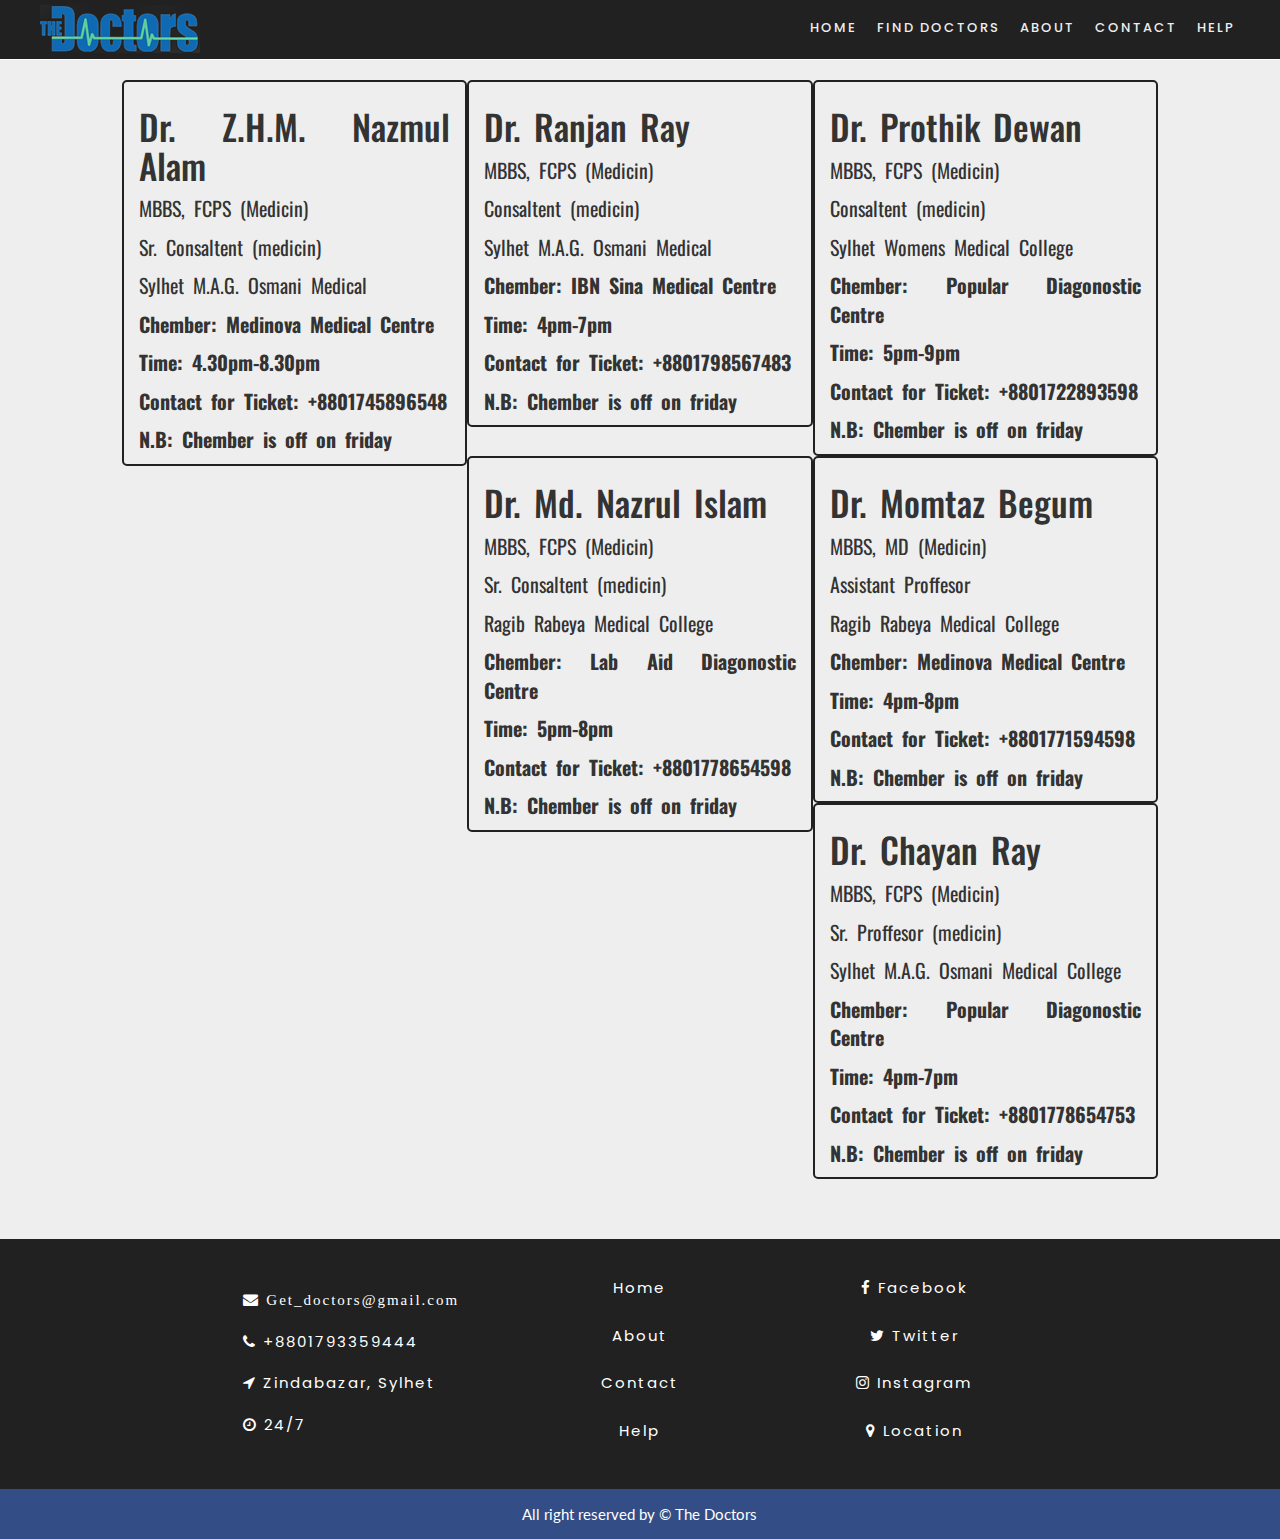
<file: medicine.html>
<!DOCTYPE html>
<html lang="en">  
	<head>
		<meta charset="utf-8" />
		<meta http-equiv="X-UA-Compatible" content="IE=edge" />
		<meta name="viewport" content="width=device-width, initial-scale=1" />
	
		<title>The Doctors</title>
	
		<link rel="icon" type="image/png" href="assets/img/icon.ico">

		<!-- Bootstrap -->
		<link href="assets/css/bootstrap.min.css" rel="stylesheet" />
		<link href="assets/css/normalize.css" rel="stylesheet" />
		<link href="assets/css/animate.min.css" rel="stylesheet" type="text/css"/>
		<link href="assets/css/font-awesome.min.css" rel="stylesheet" type="text/css"/>
		
		<link href="https://fonts.googleapis.com/css?family=Poppins" rel="stylesheet">
		<link href="https://fonts.googleapis.com/css?family=Lato" rel="stylesheet">
		<link href="https://fonts.googleapis.com/css?family=Oswald" rel="stylesheet">

		<link href="assets/css/style.css" rel="stylesheet" />
		
		<!--[if lt IE 9]>
			<script src="js/html5shiv.min.js"></script>
			<script src="js/respond.min.js"></script>
		<![endif]-->
	</head>
	<body>
  		<!--Menu Starts here-->
  		<div class="container-fluid">
  			<div class="navbar navbar-fixed-top menu-wrapper" role="navigation">
				<div class="container-fluid">
					<div class="navbar-header">
						<button type="button" class="navbar-toggle" data-toggle="collapse" data-target=".navbar-collapse">
						<span class="icon-bar"></span>
						<span class="icon-bar"></span>
						<span class="icon-bar"></span>
						</button>
						<a href="index.html"><img src="assets/img/logo.png"></a>
					</div>
					<div class="navbar-collapse collapse menu">
						<ul class="nav navbar-nav navbar-right menu-ul">
							<li> <a href="index.html" onclick="$('#header').animatescroll({scrollSpeed:1000,easing:'easeInOutExpo'});">Home</a></li>
							<li> <a href="doctors.html" onclick="$('#about').animatescroll({scrollSpeed:1000,easing:'easeInOutExpo'});">Find Doctors</a></li>
							<li> <a href="about.html" onclick="$('#service').animatescroll({scrollSpeed:1000,easing:'easeInOutExpo'});">About</a></li>
							<li> <a href="contact.html" onclick="$('#contact').animatescroll({scrollSpeed:1000,easing:'easeInOutExpo'});">Contact</a></li>
							<li> <a href="help.html" onclick="$('#contact').animatescroll({scrollSpeed:1000,easing:'easeInOutExpo'});">Help</a></li>

						</ul>
					
					</div>
					
				</div>
						
			</div>
  		</div>
  		<!--Menu Ends here-->

  		<div class="container-fluid">
  			<!-- medi experts starts here -->
  			<section class="row" id="medi">
  				<div class="col-md-10 col-md-offset-1 medi-wrapper">
  					<div class="col-md-4 medi-box">
  						<h3>Dr. Z.H.M. Nazmul Alam</h3>
  						<p>MBBS, FCPS (Medicin)</p>
  						<p>Sr. Consaltent (medicin)</p>
  						<p>Sylhet M.A.G. Osmani Medical</p>
  						<b><p>Chember: Medinova Medical Centre</p></b>
  						<b><p>Time: 4.30pm-8.30pm</p></b>
  						<b><p>Contact for Ticket: +8801745896548</p></b>
  						<b><p>N.B: Chember is off on friday</p></b>
  					</div>
  					<div class="col-md-4 medi-box">
  						<h3>Dr. Ranjan Ray</h3>
  						<p>MBBS, FCPS (Medicin)</p>
  						<p>Consaltent (medicin)</p>
  						<p>Sylhet M.A.G. Osmani Medical</p>
  						<b><p>Chember: IBN Sina Medical Centre</p></b>
  						<b><p>Time: 4pm-7pm</p></b>
  						<b><p>Contact for Ticket: +8801798567483</p></b>
  						<b><p>N.B: Chember is off on friday</p></b>
  					</div>
  					<div class="col-md-4 medi-box">
  						<h3>Dr. Prothik Dewan</h3>
  						<p>MBBS, FCPS (Medicin)</p>
  						<p>Consaltent (medicin)</p>
  						<p>Sylhet Womens Medical College</p>
  						<b><p>Chember: Popular Diagonostic Centre</p></b>
  						<b><p>Time: 5pm-9pm</p></b>
  						<b><p>Contact for Ticket: +8801722893598</p></b>
  						<b><p>N.B: Chember is off on friday</p></b>
  					</div>
  					<div class="col-md-4 medi-box">
  						<h3>Dr. Md. Nazrul Islam</h3>
  						<p>MBBS, FCPS (Medicin)</p>
  						<p>Sr. Consaltent (medicin)</p>
  						<p>Ragib Rabeya Medical College</p>
  						<b><p>Chember: Lab Aid Diagonostic Centre</p></b>
  						<b><p>Time: 5pm-8pm</p></b>
  						<b><p>Contact for Ticket: +8801778654598</p></b>
  						<b><p>N.B: Chember is off on friday</p></b>
  					</div>
  					<div class="col-md-4 medi-box">
  						<h3>Dr. Momtaz Begum</h3>
  						<p>MBBS, MD (Medicin)</p>
  						<p>Assistant Proffesor</p>
  						<p>Ragib Rabeya Medical College</p>
  						<b><p>Chember: Medinova Medical Centre</p></b>
  						<b><p>Time: 4pm-8pm</p></b>
  						<b><p>Contact for Ticket: +8801771594598</p></b>
  						<b><p>N.B: Chember is off on friday</p></b>
  					</div>
  					<div class="col-md-4 medi-box">
  						<h3>Dr. Chayan Ray</h3>
  						<p>MBBS, FCPS (Medicin)</p>
  						<p>Sr. Proffesor (medicin)</p>
  						<p>Sylhet M.A.G. Osmani Medical College</p>
  						<b><p>Chember: Popular Diagonostic Centre</p></b>
  						<b><p>Time: 4pm-7pm</p></b>
  						<b><p>Contact for Ticket: +8801778654753</p></b>
  						<b><p>N.B: Chember is off on friday</p></b>
  					</div>
  				</div>
  			</section>
  			<!-- medi ends here -->

  			<!-- links starts here -->
			<section class="row" id="links">
				<div class="col-md-8 col-md-offset-2 link-box">
					<div class="col-md-4" id="link-wrapper1">
						<p><i class="fa fa-envelope" aria-hidden="true"> Get_doctors@gmail.com</p></i>
						<p><i class="fa fa-phone" aria-hidden="true"></i> +8801793359444</p>
						<p><i class="fa fa-location-arrow" aria-hidden="true"></i> Zindabazar, Sylhet</p>
						<p><i class="fa fa-clock-o" aria-hidden="true"></i> 24/7</p>
					</div>
					<div class="col-md-4 link-wrapper">
						<p><a href="index.php">Home</a></p>
						<p><a href="about.php">About</a></p>
						<p><a href="contact.php">Contact</a></p>
						<p><a href="service.php">Help</a></p>
					</div>
					<div class="col-md-4 link-wrapper">
						<p><a href=""><i class="fa fa-facebook"></i> Facebook</a></p>
						<p><a href=""><i class="fa fa-twitter"></i> Twitter</a></p>
						<p><a href=""><i class="fa fa-instagram"></i> Instagram</a></p>
						<p><a href=""><i class="fa fa-map-marker"></i> Location</a></p>
					</div>
				</div>
			</section>
			<!-- links ends here -->
			
			<!-- footer strats here -->
			<section class="row" id="footer">
				<div class="col-md-4 col-md-offset-4 footer-box">
					<p>All right reserved by &copy The Doctors</p>
				</div>
			</section>
  		</div>

  		

		<script src="assets/js/jquery.min.js"></script>
		<script src="assets/js/jquery-migrate.min.js"></script>
		<script src="assets/js/bootstrap.min.js"></script>
		<script src="assets/js/app.js"></script>
		<script src="assets/js/wow.min.js"></script>

		<script type="text/javascript">
			new WOW().init();
		</script>


	</body>
		
		
</html>
</file>
<file: assets/css/style.css>
/*  
font-family: 'Montserrat', sans-serif;
font-family: 'Oswald', sans-serif;
font-family: 'Raleway', sans-serif; 
*/

/*Menu START */
.menu-wrapper{
	background-color: transparent;
	padding:5px 35px 5px 25px;
	background: #212121;
	-webkit-transition:all .4s ease-out;
	-moz-transition:all .4s ease-out;
	-o-transition:all .4s ease-out;
	transition:all .4s ease-out;
}
.menu-wrapper2{
	background: #fff;
	padding-top:0px;
	box-shadow: 0px 0px 5px #c5c5c5;
	-webkit-transition:all .4s ease-out;
	-moz-transition:all .4s ease-out;
	-o-transition:all .4s ease-out;
	transition:all .4s ease-out;

}
.nav-logo{
	font-family: 'Poppins', sans-serif;
	font-weight:700;
	color:#fff;
	font-size:25px;
	margin-top: -10px;
}
.nav-logo span{
	font-size:40px;
}
.menu-wrapper2 .nav-logo {
    font-family:'Poppins', sans-serif;
    font-weight:700;
    font-size: 22px;
    color:#393C83;
    margin-top: -5px;
    margin-bottom: 0px;
}

.menu-ul {margin-top: 10px;}
.menu-wrapper2 .menu-ul{
	margin-top:14px;
}
.menu-ul li{
	!border:1px solid #FFF;
	position:relative;
}
.menu-ul i{font-size: 6px;}


.menu-ul li a{
	text-transform:uppercase;
	color:#eee;
	font-family:'Poppins', sans-serif;
	font-weight:500;
	font-size:13px;
	margin: 0px 10px;
	padding:3px 0px;
	letter-spacing:2px;
  	display: inline-block;
  	vertical-align: middle;
	-webkit-transition:all .3s linear;
	-moz-transition:all .3s linear;
	-o-transition:all .3s linear;
	transition:all .3s linear;
	position: relative;
}
.menu-ul li a::after{
	position: absolute;
	content: "";
	left:50%;
	right:50%;
	bottom:0px;
	width:0%;
	height:1px;
	background:#fff;
	-webkit-transition:all.3s linear;
	-moz-transition:all.3s linear;
	-o-transition:all.3s linear;
	transition:all.3s linear;
}
.menu-ul li a:hover::after, .menu-ul li a:focus::after, .menu-ul li a:active::after {
  width: 100%;
  left: 0%;
  right: 0%;
}
.menu-ul li a:hover{
	background: transparent;
	color:#fff;;
}
.menu-wrapper2 .menu-ul li a{
	color: #393C83;
	font-size: 12px;
}
.menu-wrapper2 .menu-ul li a::after{
	background: #393C83;
}
.subMenu ul{
	opacity:0;
	position: absolute;
	left: 0px;
	min-width: 100%;
	background-color:#0C0909;
	top:100%;
	color:#FFF;
	text-align:center;
	margin: 0px;
	padding: 0px;
	width: 100%;
	-webkit-transition:all.3s linear;
	-moz-transition:all.3s linear;
	-o-transition:all.3s linear;
	transition:all.3s linear;
	}
.subMenu ul li{
	list-style:none;
	display: block;
			}
.subMenu ul li:first-child{
	margin-top:10px;
}
.subMenu ul li:last-child{
	margin: 0px 0px 20px 0px;

}
.subMenu ul li a{
	padding:8px 0px;
	text-decoration:none;
	text-transform:uppercase;
	font-size:11px;
	letter-spacing:2px;
	margin: 0px;
}
.subMenu:hover ul{opacity:1;}
.subMenu:hover .downArrow{color:#2ECC71}

/*Menu ENDS */

/*Header starts here*/

#header{
	position: relative;
	height: 100vh;
	min-height: 640px;
	background-image: url(../img/Img1.jpg);
	background-size: cover;
	background-attachment: fixed;
}
#header .mask{
	position: absolute;
	top: 0px;
	left: 0px;
	width: 100%;
	height: 100%;
	background: rgba(0, 0, 0, 0.5);
}
#header .content{
	position: relative;
	margin: 0px auto;
	top: 55%;
	transform: translateY(-55%);
	text-align: center;
	text-transform: uppercase;
}
#header .content p{
	font-size: 15px;
	background: #22598a;
	padding: 5px 25px;
	color: #eee;
	letter-spacing: 1px;
	display: inline-block;
	margin-bottom: 15px;
	font-family: 'Lato', sans-serif;
	font-weight:  400px;
}
#header .content h1{
	font-size: 70px;
	border-bottom: 1.5px solid #2C74B4;
	letter-spacing: 2px;
	word-spacing: 5px;
	margin:5px 0px 0px;
	padding: 0px;
	color: #eee;
	display: inline-block;
	font-family: 'Oswald', sans-serif;
	font-weight: 700px;
}
#header .content span{
	display: block;
	font-family: 'Lato', sans-serif;
	font-weight:  400px;
	padding: 0px;
	font-size: 15px;
	letter-spacing: 2px;
	color: #fff;
	text-transform: uppercase;
	margin-top: 15px;
}
#header .content button{
	display: block;
	margin:20px auto 0px;
	padding: 5px 45px;
	background: transparent;
	text-transform: uppercase;
	letter-spacing: 2px;
	color: #eee;
	font-family: 'Oxygen', sans-serif;
	font-size: 15px;
	border-radius: 5px;
	border: 2px solid #fff;
}
#header .content button a{
	text-decoration: none;
}
#header .content button:hover{
	background: #eee;
	color: #212121;
	transition : all .4s linear;
}
/*header ends here*/

/*about starts here*/
#about{
	background: #eee;
	!border: 2px solid black;
	overflow: hidden;
}
.about-wrapper{
	!border: 2px solid red;
	padding: 80px 0px 40px 0px;
	text-align: center;
}
.about-wrapper h1{
	font-size: 35px;
	color: #212121;
	font-family: 'Oswald', sans-serif;
	font-weight: 700px;
	text-transform: uppercase;
	padding: 10px 0px 0px 20px;
	position: relative;
	word-spacing: 3px;
}
.about-wrapper h1::after{
	width: 130px;
	height: 2px;
	background: #334D87;
	content: "";
	position: absolute;
	bottom: -10px;
	left: 450px;
}
.about-wrapper p{
	font-size: 15px;
	word-spacing: 3px;
	letter-spacing: 1px;
	line-height: 25px;
	font-family: 'Poppins', sans-serif;
	font-weight: 600px;
	color: #212121;
	!padding: 10px 0px;
}
.about-wrapper button{
	!display: block;
	margin: 10px 0px;
	padding: 7px 15px;
	background: #334D87;
	text-transform: uppercase;
	letter-spacing: 2px;
	color: #fff;
	font-family: 'Poppins', sans-serif;
	font-weight: 600px;
	font-size: 15px;
	border-radius: 5px;
	border: none;
	margin-left: 20px;
}
.about-wrapper button:hover{
	background: #B92E41;
	color: #fff;
	transition: all .4s linear;
}
/*about ends here*/

/*features starts here*/
#service{
	background: #eee;
	padding: 0px 0px 80px 0px;
	text-align: center;
}
#service h1{
	font-size: 35px;
	!border-bottom: 1.5px solid #A673FD;
	letter-spacing: 2px;
	word-spacing: 3px;
	margin:0px;
	padding: 7px 0px 15px 0px;
	color: #212121;
	display: inline-block;
	font-family: 'Oswald', sans-serif;
	font-weight: 700px;
	position: relative;
	text-transform: uppercase;
}
#service h1::after{
	width: 140px;
	height: 2px;
	background: #334D87;
	content: "";
	position: absolute;
	bottom: 0px;
	left: 30px;
}
.service-wrapper{
	!border: 2px solid black;
	margin-top: 40px;
}
.service-box{
	height: 300px;
	!border: 2px solid red;
	!margin-top: 30px;
}
.service-box img{
	width: 100%;
	height: 100%;
}
.service-box h2{
	font-size: 28px;
	color: #212121;
	padding-top: 12px;
	border-radius: 10px;
	text-transform: uppercase;
	display: inline-block;
	font-family: 'Oswald', sans-serif;
	font-weight: 700px;
	letter-spacing: 2px;
	padding-right: 200px;
}
.service-box p{
	display: block;
	font-family: 'Poppins', sans-serif;
	font-weight: 600px;
	margin-left: 70px; 
	font-size: 15px;
	letter-spacing: 1px;
	word-spacing: 3px;
	color: #212121;
	!text-transform: uppercase;
	margin-top: 15px;
	line-height: 22px;
	text-align: justify;
}
.service-box button{
	!display: block;
	margin: 30px 0px;
	padding: 7px 20px;
	background: #334D87;
	text-transform: uppercase;
	letter-spacing: 2px;
	color: #fff;
	font-family: 'Poppins', sans-serif;
	font-weight: 600px;
	font-size: 15px;
	border-radius: 5px;
	border: none;
	margin-left: -237px;
}
.service-box button:hover{
	background: #B92E41;
	color: #fff;
	transition: all .4s linear;
}
/*service ends here*/

/*links starts here*/
#links{
	height: auto;
	min-height: 250px;
	background: #212121;
	!text-align: center;
}
.link-box{
	!border: 2px solid red;
	margin-top: 30px;
}
#link-wrapper1 i{
	margin: 0px;
}
#link-wrapper1 p{
	text-align: justify;
	font-size: 15px;
	color: #fff;
	margin-top: 20px;
	font-family: 'Poppins', sans-serif;
	font-weight: 600px;
	letter-spacing: 2px;
}
.link-wrapper{
	!border: 2px solid #fff;
	height: 200px;
}
.link-wrapper p{
	font-size: 15px;
	color: #fff;
	padding: 8px 3px;
	font-family: 'Poppins', sans-serif;
	font-weight: 600px;
	letter-spacing: 2px;
	text-align: center;
}
.link-wrapper p a{
	text-decoration: none;
	color: #fff;
	text-align: center;
	font-family: 'Poppins', sans-serif;
	font-weight: 600px;
}
.link-wrapper p a:hover{
	background: #fff;
	color: #212121;
	padding: 7px 10px;
	transition: all .4s linear;
	border-radius: 5px;
}
/*links ends here*/

/*footer starts here*/
#footer{
	height: 50px;
	background: #334D87;
	text-align: center;
}
#footer p{
	color: #fff;
	font-family: 'Lato', sans-serif;
	font-weight:  600px;
	font-size: 15px;
	padding-top: 15px;
}
/*footer ends here*/

/*about.html starts here*/
#about-us{
	height: auto;
	background: #ddd;
	padding-bottom: 50px;
}
.about-wrapper{
	!border: 2px solid blue;
	height: 580px;
}
.about-wrapper img{
	!width: 100%;
	height: 100px;
	background: transparent;
	margin-top: 20px;
	border-radius: 10px;
}
.about-wrapper p{
	font-size: 15px;
	color: #212121;
	padding: 35px 45px;
	text-align: center;
	font-family: 'Poppins', sans-serif;
	font-weight: 700px;
	word-spacing: 3px;
	line-height: 30px;
	margin-top: 15px;
	text-align: justify;
}
/*about.html ends here*/

/*contact.html starts here*/
#contact-page{
	background: #ddd;
	height: auto;
	!border: 2px solid red;
	padding-bottom: 40px;
}
.contact-box{
	!border: 2px solid blue;
	margin-top: 50px;
}
.contact-box h1{
	text-align: center;
	font-size: 25px;
	!text-transform: uppercase;
	font-family: 'Oswald', sans-serif;
	font-weight: 700px;
	word-spacing: 4px;
	padding: 50px 0px 0px 0px;
}
.contact-box form label{
	color: #212121;
	font-size: 17px;
	margin-top: 30px;
	font-family: 'Oswald', sans-serif;
	font-weight: 700px;
	letter-spacing: 2px;
	!text-transform: uppercase;
}
.contact-box form input{
	background: #fff;
	color: #212121;
	border-radius: 0px;
}
.contact-box form textarea{
	height: 100px;
	background: #fff;
	color: #212121;
	border-radius: 0px;
}
.contact-box form button{
	!display: block;
	margin: 50px 0px;
	padding: 7px 25px;
	background: #334D87;
	text-transform: uppercase;
	letter-spacing: 2px;
	color: #fff;
	font-family: 'Poppins', sans-serif;
	font-weight: 700px;
	font-size: 15px;
	border-radius: 5px;
	border: none;
	margin-left: 300px;
}
.contact-box form button:hover{
	background: #B92E41;
	color: #fff;
	transition: all .4s linear;
}
.contact-box img{
	width: 70%;
	height: 70px;
	background: transparent;
	margin-top: 90px;
	margin-bottom: 35px;
	margin-left: 35px;
	border-radius: 10px;
	margin-left: 25px;
}
.contact-box p{
	font-size: 15px;
	color: #212121;
	padding: 0px 45px;
	font-family: 'Poppins', sans-serif;
	font-weight: 700px;
	word-spacing: 2px;
	letter-spacing: 2px;
}
.contact-box span{
	font-size: 20px;
	color: #212121;
	padding: 40px 45px 0px 45px;
	font-family: 'Poppins', sans-serif;
	font-weight: 700px;
	word-spacing: 2px;
	letter-spacing: 2px;
}
/*contact.html ends here*/

/*doctors.html starts here*/
#doctors{
	background: #eee;
	padding: 60px 0px;
	!border: 2px solid red;
}
#doctors h1{
	text-align: center;
	font-size: 45px;
	text-transform: uppercase;
	font-family: 'Oswald', sans-serif;
	font-weight: 700px;
	word-spacing: 4px;
	padding: 15px 0px 0px 0px;
}
#doctors p{
	text-align: center;
	font-size: 20px;
	text-transform: uppercase;
	font-family: 'Oswald', sans-serif;
	font-weight: 700px;
	word-spacing: 4px;
	padding: 15px 0px 0px 0px;
}
.doc-wrapper{
	!border: 2px solid green;
	margin-top: 15px;
}
.doc-box{
	!border: 2px solid blue;
	height: 70px;
}
.doc-box a h3{
	font-size: 20px;
	color: #212121;
	padding-top: -10px;
	font-family: 'Poppins', sans-serif;
	font-weight: 700px;
	word-spacing: 2px;
	letter-spacing: 2px;
	text-align: center;
	background: #334D87;
	color: #eee;
	padding: 5px;
	border-radius: 5px;
}
.doc-box a h3:hover{
	text-decoration: none;
}
/*doctor.html ends here*/

/*medicin.html starts here*/
#medi{
	background: #eee;
	margin-top: 60px;
	!border: 2px solid green;
}
.medi-wrapper{
	!border: 2px solid blue;
	margin-top: 20px;
	padding-bottom: 60px;
}
.medi-box{
	!border: 2px solid red;
	text-align: justify;
	border: 2px solid #212121;
	border-radius: 5px;
}
.medi-box h3{
	font-size: 35px;
	!text-transform: uppercase;
	font-family: 'Oswald', sans-serif;
	font-weight: 700px;
	word-spacing: 4px;
	padding: 5px 0px 0px 0px;
}
.medi-box p{
	!text-align: center;
	font-size: 20px;
	!text-transform: uppercase;
	font-family: 'Oswald', sans-serif;
	font-weight: 700px;
	word-spacing: 4px;
	padding: 0px;
}
</file>
